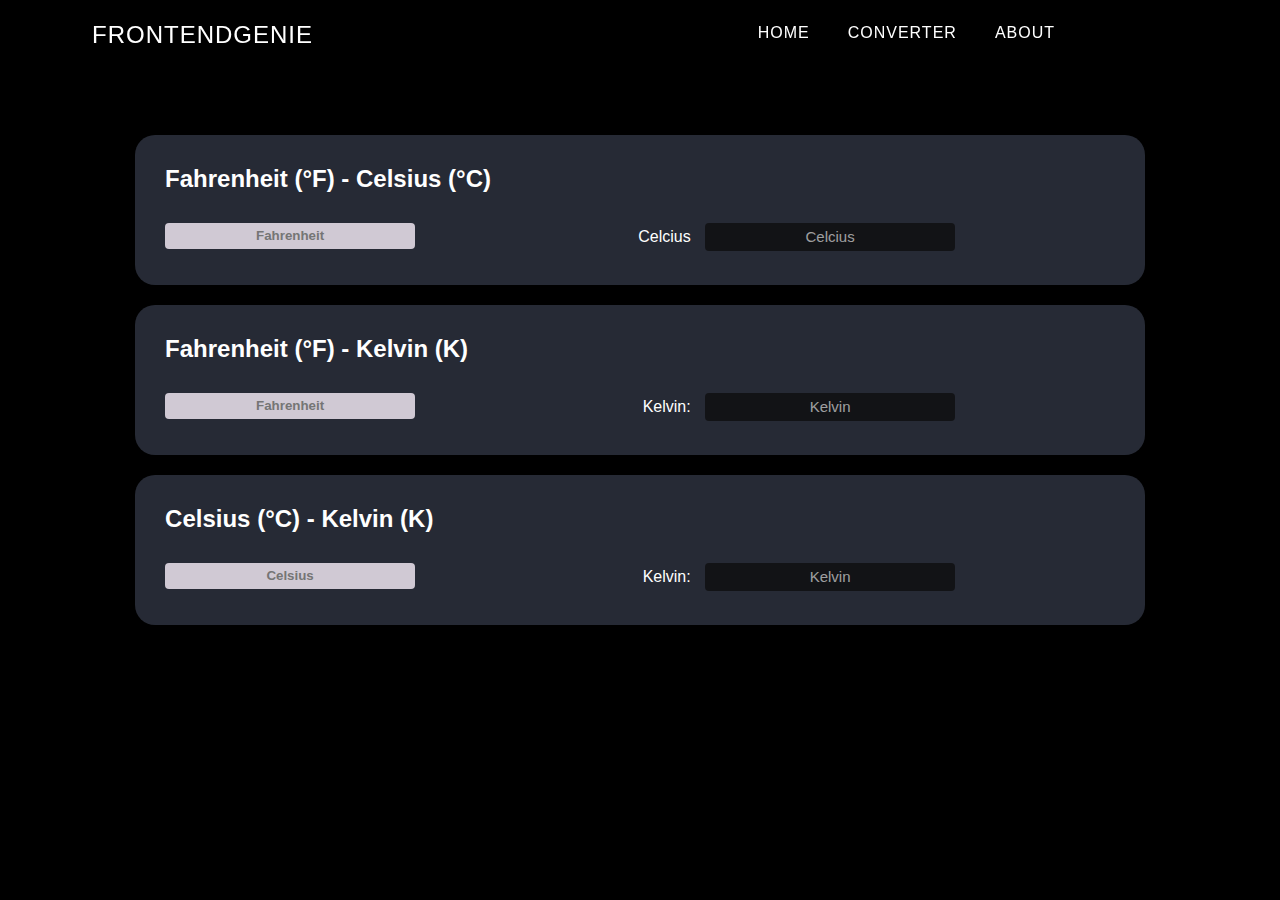
<file: Bharat Intern/Temp Converter/converter.html>
<!DOCTYPE html>
<html lang="en">
<head>
    <meta charset="UTF-8">
    <meta name="viewport" content="width=device-width, initial-scale=1.0">
    <link rel="icon" href="https://encrypted-tbn0.gstatic.com/images?q=tbn:ANd9GcTlmdMrzASjn7_1Tpx0WhSXAZ5uE1-zBRhukq8mPPd85D5b587HBxIX0HMolMybNLtqKGQ&usqp=CAU">
    <link rel="stylesheet" href="style.css">
    <title>Converter</title>
    <style>
      .converter{
        border: 5px solid;
        margin: auto;
        width: 90%;
        padding: 10px;
        margin-top: 100px;
      }
      .types{
        color: white;
        margin: auto;
        margin-top: 20px;
        width: 90%;
        padding: 20px;
        background-color: rgba(38,42,53,255);
        border-radius: 20px;
        height: 150px;
      }
      span{
        font-size: 18px;
        font-weight: 100;
      }
      .types h2{
        margin-top: 10px;
        margin-left: 10px;
      }
      .convert{
        display: flex;
        width: 800px;
        justify-content: space-between;
        margin-top: 20px;
      }
      p{
        margin-top: 10px;
      }
      input{
        margin-left: 10px;
        width: 250px;
        display: inline-block;
        color: #282825;
        font-weight: bold;
        text-align: center;
        background-color: #d0c9d4;
        padding: .4em 1.8em;
        border: none;
        cursor: pointer;
        outline: none;
        border-radius: 4px;
      }
      #outputCelcius, #outputKelvin, #outputKelvinn{
        margin-left: 10px;
        width: 250px;
        display: inline-block;
        color: #ffffff9a;
        text-align: center;
        background-color: #0c0c0cbe;
        padding: .35em 1.8em;
        font-size: 15px;
        border: none;
        cursor: none;
        outline: none;
        border-radius: 4px;
      }
      input::-webkit-outer-spin-button,
      input::-webkit-inner-spin-button {
        -webkit-appearance: none;
        margin: 0;
      }

  /*======================================================
                      Mobile Menu Menu Icon
    ======================================================*/
    @media(max-width: 640px) {
      input{
        width: 88%;
      }
      .types h2{
        font-size: 16px;
      }
      .convert{
        display: inline;
      }
      #outputCelcius, #outputKelvin, #outputKelvinn{
        width: 90%;
        margin-left: -1px
      }
      .temp{
        margin-left: 12px;
      }
    }
    </style>
</head>
<body>
    <link href="https://stackpath.bootstrapcdn.com/font-awesome/4.7.0/css/font-awesome.min.css" rel="stylesheet">
    <nav id="navbar" class="">
      <div class="nav-wrapper">
        <!-- Navbar Logo -->
        <div class="logo">
          <!-- Logo Placeholder for Inlustration -->
          <a href="#home">FRONTENDGENIE</a>
        </div>
    
        <!-- Navbar Links -->
        <ul id="menu">
          <li><a href="index.html">Home</a></li><!--
       --><li><a href="converter.html">Converter</a></li><!--
       --><li><a href="https://furqan-portfolio-26.netlify.app/ ">About</a></li>
        </ul>
      </div>
    </nav>
    
    <!-- Menu Icon -->
    <div class="menuIcon">
      <span class="icon icon-bars"></span>
      <span class="icon icon-bars overlay"></span>
    </div>
    
    <div class="overlay-menu">
        <ul id="menu">
            <li><a href="index.html">Home</a></li><!--
         --><li><a href="converter.html">Converter</a></li><!--
         --><li><a href="https://furqan-portfolio-26.netlify.app/ ">About</a></li>
          </ul>
    </div>

    <!-- F - C   -->
    <div class="converter">
      <div class="types">
        <h2>Fahrenheit (°F) - Celsius (°C)</h2>
        
        <div class="convert">
          <p><input id="inputFahrenheit" type="number" placeholder="Fahrenheit" oninput="temperatureConverter(this.value)" onchange="temperatureConverter(this.value)"></p>
        <p class="temp">Celcius <span id="outputCelcius">Celcius</span></p>
        </div>
        <script>
        function temperatureConverter(valNum) {
          valNum = parseFloat(valNum);
          document.getElementById("outputCelcius").innerHTML=(valNum-32)/1.8;
        }
        </script>
      </div>

      <!-- F - K -->
      <div class="types">
        <h2>Fahrenheit (°F) - Kelvin (K)</h2>
        <div class="convert">
          <p><input id="inputFahrenheit" type="number" placeholder="Fahrenheit" oninput="temperatureConverter1(this.value)" onchange="temperatureConverter1(this.value)">
          <p class="temp">Kelvin: <span id="outputKelvin">Kelvin</span></p>
        </div>
        
        <script>
          function temperatureConverter1(valNumb) {
            valNumb = parseFloat(valNumb);
            document.getElementById("outputKelvin").innerHTML=((valNumb-32)/1.8)+273.15;
          }
          </script>
      </div>

      <!-- C - K -->
      <div class="types">
        <h2> Celsius (°C) - Kelvin (K)</h2>
        <div class="convert">
          <p><input id="inputFahrenheit" type="number" placeholder="Celsius" oninput="temperatureConverter2(this.value)" onchange="temperatureConverter2(this.value)">
          <p class="temp">Kelvin: <span id="outputKelvinn">Kelvin</span></p>
        </div>
        
        <script>
          function temperatureConverter2(valNumbe) {
            valNumbe = parseFloat(valNumbe);
            document.getElementById("outputKelvinn").innerHTML=valNumbe+273.15;
          }
          </script>
      </div>
    </div>
    
    <script>
        let menuIcon = document.querySelector('.menuIcon');
           let nav = document.querySelector('.overlay-menu');
   
           menuIcon.addEventListener('click', () => {
               if (nav.style.transform != 'translateX(0%)') {
                   nav.style.transform = 'translateX(0%)';
                   nav.style.transition = 'transform 0.2s ease-out';
               } else { 
                   nav.style.transform = 'translateX(-100%)';
                   nav.style.transition = 'transform 0.2s ease-out';
               }
           });
   
   
           // Toggle Menu Icon ========================================
           let toggleIcon = document.querySelector('.menuIcon');
   
           toggleIcon.addEventListener('click', () => {
               if (toggleIcon.className != 'menuIcon toggle') {
                   toggleIcon.className += ' toggle';
               } else {
                   toggleIcon.className = 'menuIcon';
               }
           });
   </script>
</body>
</html>
</file>
<file: Bharat Intern/Temp Converter/style.css>
@import url('https://fonts.googleapis.com/css2?family=Bebas+Neue&family=Maven+Pro&family=Roboto:wght@300&display=swap');
@import url('https://fonts.googleapis.com/css2?family=Bebas+Neue&family=Maven+Pro&family=Roboto:wght@300&family=Syncopate&display=swap');

* {
    border: 0;
    box-sizing: border-box;
    margin: 0;
    padding: 0;
  }
  
  body {
    background: rgb(0, 0, 0);
    font-family: Lato, Helvetica, Arial, sans-serif;
  }
  
  a {
    color: inherit;
    font-family: inherit;
    font-size: inherit;
    text-decoration: none;
  }
  
  
  /*======================================================
                            Navbar
    ======================================================*/
  #navbar {
    background: rgba(0, 0, 0, 0);
    color: rgb(255, 255, 255);
    position: fixed;
    top: 5px;
    height: 60px;
    line-height: 60px;
    width: 100vw;
    z-index: 10;
  }
  
  .nav-wrapper {
    margin: auto;
    text-align: center;
    width: 70%;
  } @media(max-width: 768px) {
      .nav-wrapper {
        width: 90%;
      }
    } @media(max-width: 638px) {
        .nav-wrapper {
          width: 100%;
        }
      } 
  
  
  .logo {
    float: left;
    margin-left: -100px;
    font-size: 1.5em;
    height: 60px;
    letter-spacing: 1px;
    text-transform: uppercase;
    font-family: 'Bebas Neue', sans-serif;
    font-family: 'Maven Pro', sans-serif;
    font-family: 'Roboto', sans-serif;
    font-family: 'Syncopate', sans-serif;
  } @media(max-width: 768px) {
      .logo {
        margin-left: 5px;
      }
    }
  
  #navbar ul {
    display: inline-block;
    margin-right: -80px;
    float: right;
    list-style: none;
    margin-right: 14px;
    margin-top: -2px;
    text-align: right;
    transition: transform 0.5s ease-out;
    -webkit-transition: transform 0.5s ease-out;
  } @media(max-width: 640px) {
      #navbar ul {
        display: none;
      }
    } @media(orientation: landscape) {
        #navbar ul {
          display: inline-block;
        }
      }
  
  #navbar li {
    display: inline-block;
  }
  
  #navbar li a {
    color: rgb(255, 255, 255);
    display: block;
    font-size: 1em;
    height: 50px;
    letter-spacing: 1px;
    margin: 0 15px;
    padding: 0 4px;
    position: relative;
    text-decoration: none;
    text-transform: uppercase;
    transition: all 0.5s ease;
    -webkit-transition: all 0.5s ease;
  }
  
  #navbar li a:hover {
    border-bottom: 1px solid rgb(28, 121, 184);
    color: rgb(28, 121, 184);
    transition: all 5s ease;
    -webkit-transition: all 1s ease;
  }
  
  /* Animated Bottom Line */
  #navbar li a:before, #navbar li a:after {
    content: '';
    position: absolute;
    width: 0%;
    height: 1px;
    bottom: -1px;
    background: rgb(13, 26, 38);
  }
  
  #navbar li a:before {
    left: 0;
    transition: 0.6s;
  }
  
  #navbar li a:hover:before {
    background: rgb(13, 26, 38);
    width: 100%;
    transition: width 1.5s cubic-bezier((0.22, 0.61, 0.36, 1));
  }
  
  .main{
    color: white;
  }
  .graphic{
    margin-top: 50px;
    display: flex;
    width: 100%;
    justify-content: space-between;
    margin-left: -10px;
  }
  .info{
    margin-left: 70px;
  }
  .info h1{
    margin-top: 130px;
    margin-left: 10%;
    font-family: 'Bebas Neue', sans-serif;
    font-size: 100px;
  }
  .info h3{
    margin-left: 70px;
    letter-spacing: 1px;
    text-transform: uppercase;
    font-family: 'Roboto', sans-serif;
  }
  
  /*======================================================
                      Mobile Menu Menu Icon
    ======================================================*/
  @media(max-width: 640px) {
    .logo{
        margin-left: 5px;
        font-size: 22px;
    }
    .info{
        margin-top: 250px;
        margin-left: 20px;
        width: 350px;
    }
    img{
        height: 300px;
        margin-left: -350px;
        margin-top: 50px;
    }
    .info h1{
        font-size: 65px;
    }
    .info h3{
        font-size: 14px;
        margin-top: 10px;
        margin-left: 40px;
        overflow-x: hidden;
    }
    .menuIcon {
      cursor: pointer;
      display: block;
      position: fixed;
      right: 15px;
      top: 20px;
      height: 23px;
      width: 27px;
      z-index: 12;
    }
  
    /* Icon Bars */
    .icon-bars {
      background: rgb(13, 26, 38);
      position: absolute;
      left: 1px;
      top: 45%;
      height: 2px;
      width: 20px;
      -webkit-transition: 0.4s;
      transition: 0.4s;
    } 
  
    .icon-bars::before {
      background: rgb(13, 26, 38);
      content: '';
      position: absolute;
      left: 0;
      top: -8px;
      height: 2px;
      width: 20px;
  /*     -webkit-transition: top 0.2s ease 0.3s;
      transition: top 0.2s ease 0.3s; */
      -webkit-transition: 0.3s width 0.4s;
      transition: 0.3s width 0.4s;
    }
  
    .icon-bars::after {
      margin-top: 0px;
      background: rgb(13, 26, 38);
      content: '';
      position: absolute;
      left: 0;
      bottom: -8px;
      height: 2px;
      width: 20px;
  /*     -webkit-transition: top 0.2s ease 0.3s;
      transition: top 0.2s ease 0.3s; */
      -webkit-transition: 0.3s width 0.4s;
      transition: 0.3s width 0.4s;
    }
  
    /* Bars Shadows */
    .icon-bars.overlay {
      background: rgb(97, 114, 129);
      background: rgb(183, 199, 211);
      width: 20px;
      animation: middleBar 3s infinite 0.5s;
      -webkit-animation: middleBar 3s infinite 0.5s;
    } @keyframes middleBar {
        0% {width: 0px}
        50% {width: 20px}
        100% {width: 0px}
      } @-webkit-keyframes middleBar {
          0% {width: 0px}
          50% {width: 20px}
          100% {width: 0px}
        }
  
    .icon-bars.overlay::before {
      background: rgb(97, 114, 129);
      background: rgb(183, 199, 211);
      width: 10px;
      animation: topBar 3s infinite 0.2s;
      -webkit-animation: topBar 3s infinite 0s;
    } @keyframes topBar {
        0% {width: 0px}
        50% {width: 10px}
        100% {width: 0px}
      } @-webkit-keyframes topBar {
          0% {width: 0px}
          50% {width: 10px}
          100% {width: 0px}
        }
  
    .icon-bars.overlay::after {
      background: rgb(97, 114, 129);
      background: rgb(183, 199, 211);
      width: 15px;
      animation: bottomBar 3s infinite 1s;
      -webkit-animation: bottomBar 3s infinite 1s;
    } @keyframes bottomBar {
        0% {width: 0px}
        50% {width: 15px}
        100% {width: 0px}
      } @-webkit-keyframes bottomBar {
          0% {width: 0px}
          50% {width: 15px}
          100% {width: 0px}
        }
  
  
    /* Toggle Menu Icon */
    .menuIcon.toggle .icon-bars {
      top: 5px;
      transform: translate3d(0, 5px, 0) rotate(135deg);
      transition-delay: 0.1s;
      transition: transform 0.4s cubic-bezier(0.68, -0.55, 0.265, 1.55);
    }
  
    .menuIcon.toggle .icon-bars::before {
      top: 0;
      transition-delay: 0.1s;
      opacity: 0;
    }
  
    .menuIcon.toggle .icon-bars::after {
      top: 10px;
      transform: translate3d(0, -10px, 0) rotate(-270deg);
      transition-delay: 0.1s;
      transition: transform 0.4s cubic-bezier(0.68, -0.55, 0.265, 1.55);
    }
  
    .menuIcon.toggle .icon-bars.overlay {
      width: 20px;
      opacity: 0;
      -webkit-transition: all 0s ease 0s;
      transition: all 0s ease 0s;
    }
  }
  
  
  /*======================================================
                     Responsive Mobile Menu 
    ======================================================*/
  .overlay-menu {
    background: rgba(36, 37, 37, 0.851);
    color: rgb(201, 207, 213);
    display: flex;
    align-items: center;
    justify-content: center;
    position: absolute;
    top: 0;
    right: 0;
    padding-right: 15px;
    transform: translateX(-100%);
    width: 100vw;
    height: 100vh;
    -webkit-transition: transform 0.2s ease-out;
    transition: transform 0.2s ease-out;
  }
  
  .overlay-menu ul, .overlay-menu li {
    display: block;
    position: relative;
  }
  
  .overlay-menu li a {
    display: block;
    font-size: 1.8em;
    letter-spacing: 4px;
  /*   opacity: 0; */
    padding: 10px 0;
    text-align: left;
    text-transform: uppercase;
    -webkit-transition: color 0.3s ease;
    transition: color 0.3s ease;
  /*   -webkit-transition: 0.2s opacity 0.2s ease-out;
    transition: 0.2s opacity 0.2s ease-out; */
  }
  
  .overlay-menu li a:hover,
  .overlay-menu li a:active {
    color: rgb(28, 121, 184);
    -webkit-transition: color 0.3s ease;
    transition: color 0.3s ease;
  }
</file>
